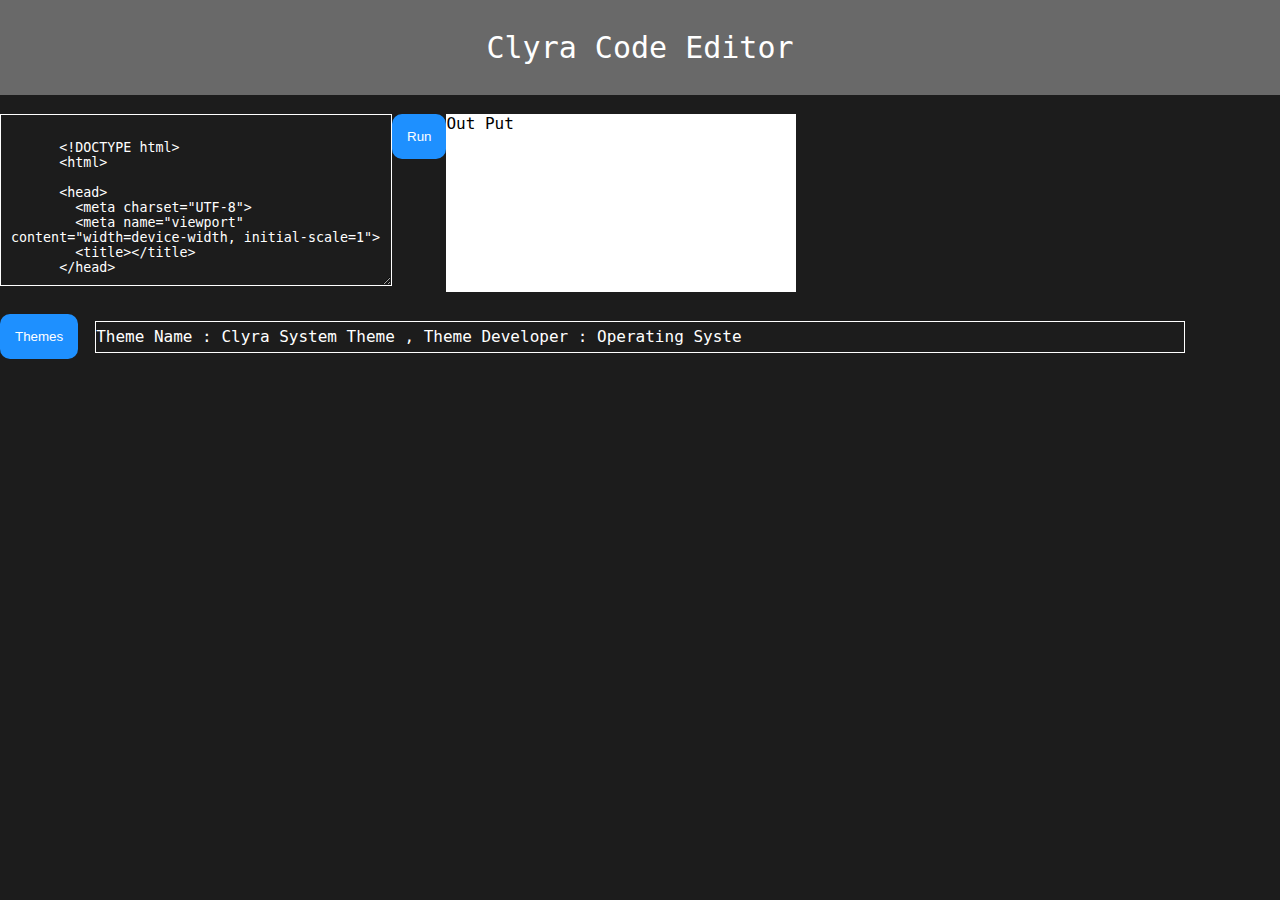
<file: index.html>
<!DOCTYPE html>
<html lang="en">
<head>
  <meta charset="UTF-8">
  <meta http-equiv="X-UA-Compatible" content="IE=Edge">
  <meta name="viewport" content="width=device-width, initial-scale=1">

  <title>Clyra Code Editor</title>
  
  <!-- HTML -->
  

  <!-- Custom Styles -->
  <link rel="stylesheet" href="system/theme/system_theme.css">
</head>
<div id="style">
  
</div>

<body>
  <nav>
    Clyra Code Editor
  </nav>
  <br>
  <div style="float: left;">
    <textarea name="code" id="code" cols="30" rows="10">
      
      <!DOCTYPE html>
      <html>
      
      <head>
        <meta charset="UTF-8">
        <meta name="viewport" content="width=device-width, initial-scale=1">
        <title></title>
      </head>
      
      <body>
      Out Put
      </body>
      
      </html>
      
      
    </textarea>
  </div>
  <div>
    <button style="float: left;" onclick="run(code())"> Run </button>
  </div>
  <div style="float: left;background-color: white;height: 178px;width: 350px;color: black;user-select: text;" id="out">
    
    Out Put
    
  </div>
 
  <br><br>
  <br><br>
  <br><br>
  <br><br>
  <br><br>
  
  
  <div style="margin-top: 10px;float: left;">
    <button onclick="alert('Download a theme and then paste the theme.js file in ./themes/')">Themes</button>
  
  </div>
  <div style="float: left;background-color: transparent;border: 1px solid white;width: 85%;height: 25px;margin: 17px;padding-top: 5px;overflow: scroll;" id="themeInfo">
    
    Theme Name : Clyra System Theme , Theme Developer : Operating Syste 
    
  </div>
  <!-- Project -->
  <script src="main.js"></script>
  <script src="themes/themes.js"></script>
  

  

</body>
</html>
</file>
<file: system/theme/system_theme.css>
body {
  font-family: monospace, Arial, Helvetica, sans-serif, serif;
  user-select: none;
  margin: 0px;
  background: #1C1C1C;
  color: white;
}
nav{
  
  background: dimgrey;
  text-align: center;
  font-size: 30px;
  padding: 30px;
  
}
button{
  background: dodgerblue;
  color: white;
  border: 0px solid transparent;
  cursor: pointer;
  border-radius: 10px;
  padding: 15px;
  transition: 0.3s;
}
button:hover{
  background: deepskyblue;
  box-shadow: 0px 0px 10px black;
}
#code{
  outline: none;
  border-width: 0px;
  border: 1px solid white;
  color: white;
  padding: 10px;
  width: 370px;
  background: transparent;
  transition: 1s;
}
#code:focus{
  text-shadow: 0px 0px 5px white;
}
</file>
